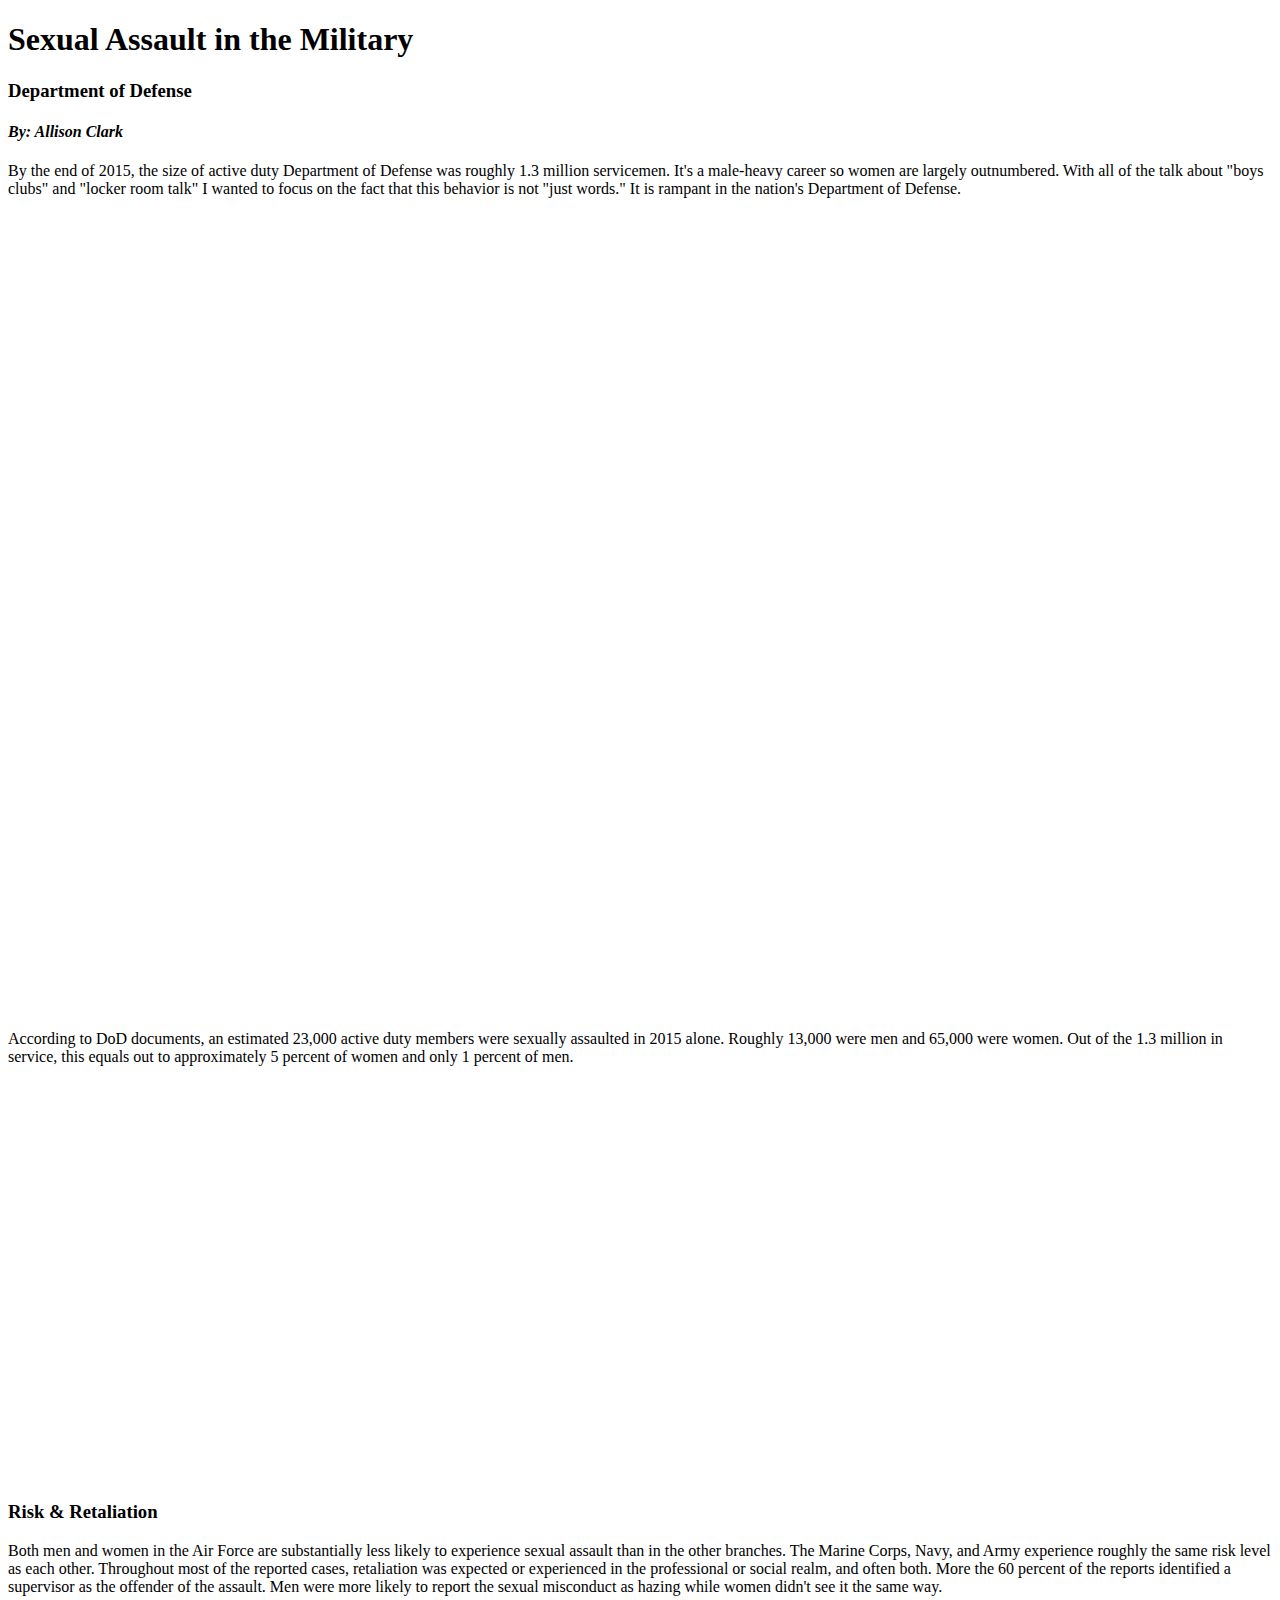
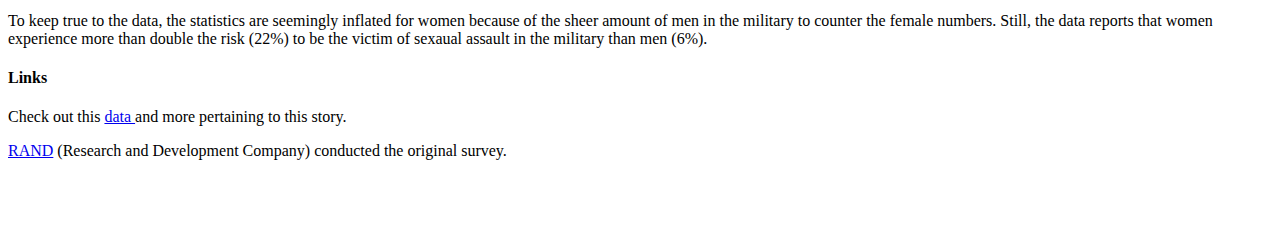
<file: finaltest.html>
<!DOCTYPE HTML>
<html>
	<head>
		<meta http-equiv="Content-Type" content="text/html; charset=utf-8">
		<title>Highcharts Example</title>
		<script type="text/javascript" src="https://ajax.googleapis.com/ajax/libs/jquery/1.8.2/jquery.min.js"></script>
        <script src="https://code.highcharts.com/highcharts.js"></script>
        <script src="https://code.highcharts.com/modules/exporting.js"></script>
        <script src="https://code.highcharts.com/highcharts.js"></script>
        <script src="https://code.highcharts.com/highcharts.js"></script>
        <script src="https://code.highcharts.com/modules/exporting.js"></script>
        <script src="https://code.highcharts.com/highcharts.js"></script>
        <script src="https://code.highcharts.com/modules/exporting.js"></script>
	</head>	
	<body>
	  
<!--START CHART 1-->
<script type="text/javascript">
$(function () {

    // Radialize the colors
    Highcharts.getOptions().colors = Highcharts.map(Highcharts.getOptions().colors, function (color) {
        return {
            radialGradient: {
                cx: 0.5,
                cy: 0.3,
                r: 0.7
            },
            stops: [
                [0, color],
                [1, Highcharts.Color(color).brighten(-0.3).get('rgb')] // darken
            ]
        };
    });

    // Build the chart
    Highcharts.chart('container1', {
        chart: {
            plotBackgroundColor: null,
            plotBorderWidth: null,
            plotShadow: false,
            type: 'pie'
        },
        title: {
            text: '<b>Size of DoD (2015)</b>'
        },
        subtitle: {
            text: 'Thousands'
        },
        tooltip: {
            pointFormat: '{series.name}: <b>{point.percentage:.1f}%</b>'
        },
        plotOptions: {
            pie: {
                allowPointSelect: true,
                cursor: 'pointer',
                dataLabels: {
                    enabled: true,
                    format: '<b>{point.name}</b>: {point.percentage:.1f} %',
                    style: {
                        color: (Highcharts.theme && Highcharts.theme.contrastTextColor) || 'black'
                    },
                    connectorColor: 'silver'
                }
            }
        },
        series: [{
            name: 'Branches',
            data: [
                { name: 'Army', 
                    y: 482,
                    color: '#445818'

                },
                {
                    name: 'Navy',
                    y: 328,
                    sliced: false,
                    selected: true,
                    color: '#204F6E'
                },
                { name: 'Marine Corps', 
                    y: 183,
                    color: '#B19568'
                 },
                { name: 'Air Force', 
                    y: 311,
                    color: '#4AB5C4'
                },
            ]
        }]
    });
});
</script>
<!--END CHART 1-->

<!--START CHART 2-->
<script>
$(function () {
    Highcharts.chart('container2', {
        chart: {
            type: 'column'
        },
        title: {
            text: '<b>Gender Breakdown</b>'
        },
        subtitle: {
            text: 'By Branch'
        },
        xAxis: {
            gridLines: {
                        display: false,
                    },
            categories: ['Army', 'Navy', 'Marine Corps', 'Air Force', 'Coast Guard'],
            gridLineWidth:0,
            minorGridLineWidth:0,
            lineColor: 'transparent',
            minorTickLength:0,
            tickLength:0,
        },
        yAxis: {
            gridLines: {
                        display: false,
                    },
            min: 0,
            title: {
                text: ''
            },
            stackLabels: {
                enabled: true,
                style: {
                    fontWeight: 'bold',
                    color: (Highcharts.theme && Highcharts.theme.textColor) || 'gray',
                    gridLineWidth:0,
                    minorGridLineWidth:0,
                    lineColor: 'transparent',
                    minorTickLength:0,
                    tickLength:0,
                    
                },
            },
        },
        legend: {
            align: 'right',
            x: -30,
            verticalAlign: 'top',
            y: 25,
            floating: true,
            backgroundColor: (Highcharts.theme && Highcharts.theme.background2) || 'white',
            borderColor: '#CCC',
            borderWidth: 0,
            shadow: false
        },
        tooltip: {
            headerFormat: '<b>{point.x}</b><br/>',
            pointFormat: '{series.name}: {point.y}<br/>Total: {point.stackTotal}'   
        },
        plotOptions: {
            column: {
                stacking: 'normal',
                dataLabels: {
                    enabled: false,
                    color: (Highcharts.theme && Highcharts.theme.dataLabelsColor) || 'white'
                }
            }
        },
        series: [{
            name: 'Percent of Women',
            data: [28.7, 30, 12, 38.2],
            color: '#73323E',
        }, {
            name: 'Percent of Men',
            data: [71.3, 60, 88, 73.5],
            color: '#4AB5C4',
        }],
    });
});

</script>
<!--END CHART 2-->

<!--Start Chart 3-->
<script type="text/javascript">
$(function () {

    $(document).ready(function () {

        // Build the chart
        Highcharts.chart('container3', {
            chart: {
                plotBackgroundColor: null,
                plotBorderWidth: null,
                plotShadow: false,
                type: 'pie'
            },
            title: {
                text: '<b>Number Assaulted</b>'
            },
            subtitle: {
            text: 'Per Gender'
            },
            tooltip: {
                pointFormat: '{series.name}: <b>{point.percentage:.1f}%</b>'
            },
            plotOptions: {
                pie: {
                    allowPointSelect: false,
                    cursor: 'pointer',
                    dataLabels: {
                        enabled: true
                    },
                    showInLegend: false
                }
            },
            series: [{
                name: 'Gender',
                colorByPoint: true,
                data: [{
                    name: 'Men',
                    y: 13000,
                    color: '#4AB5C4',
                }, {
                    name: 'Women',
                    y: 65000,
                    sliced: true,
                    selected: true,
                    color: '#73323E',
                }]
            }]
        });
    });
});
</script>
<!--END CHART 3-->

    <h1>Sexual Assault in the Military</h1>
    <h3> Department of Defense</h3>
    <h4> <i>By: Allison Clark</i></h4>
    <p> By the end of 2015, the size of active duty Department of Defense was roughly 1.3 million servicemen. It's a male-heavy career so women are largely outnumbered. With all of the talk about "boys clubs" and "locker room talk" I wanted to focus on the fact that this behavior is not "just words." It is rampant in the nation's Department of Defense. </p>
    <div id="container1" style="min-width: 310px; height: 400px; margin: 0 auto"></div>
    <div id="container2" style="min-width: 310px; height: 400px; margin: 0 auto"></div>
    <p> According to DoD documents, an estimated 23,000 active duty members were sexually assaulted in 2015 alone. Roughly 13,000 were men and 65,000 were women. Out of the 1.3 million in service, this equals out to approximately 5 percent of women and only 1 percent of men.</p>
    <div id="container3" style="min-width: 310px; height: 400px; margin: 0 auto"></div>
    <h3> Risk & Retaliation </h3>
    <p> Both men and women in the Air Force are substantially less likely to experience sexual assault than in the other branches. The Marine Corps, Navy, and Army experience roughly the same risk level as each other. Throughout most of the reported cases, retaliation was expected or experienced in the professional or social realm, and often both. More the 60 percent of the reports identified a supervisor as the offender of the assault. Men were more likely to report the sexual misconduct as hazing while women didn't see it the same way.  </p>

    <p> To keep true to the data, the statistics are seemingly inflated for women because of the sheer amount of men in the military to counter the female numbers. Still, the data reports that women experience more than double the risk (22%) to be the victim of sexaual assault in the military than men (6%). </p>

    <h4>Links</h4>
    <p> Check out this
    <a href="https://docs.google.com/a/temple.edu/spreadsheets/d/1O5aspT_luwFiLTmpyLESJQSpROB6mN57j8V7IyD-uGk/edit?usp=sharing"> data </a> and more pertaining to this story. </p>
    <P style="padding-bottom: 50px">
    <a href="http://www.rand.org/pubs/research_reports/RR870z2-1.html">RAND</a> (Research and Development Company) conducted the original survey. 
    </p>
	</body>
</file>
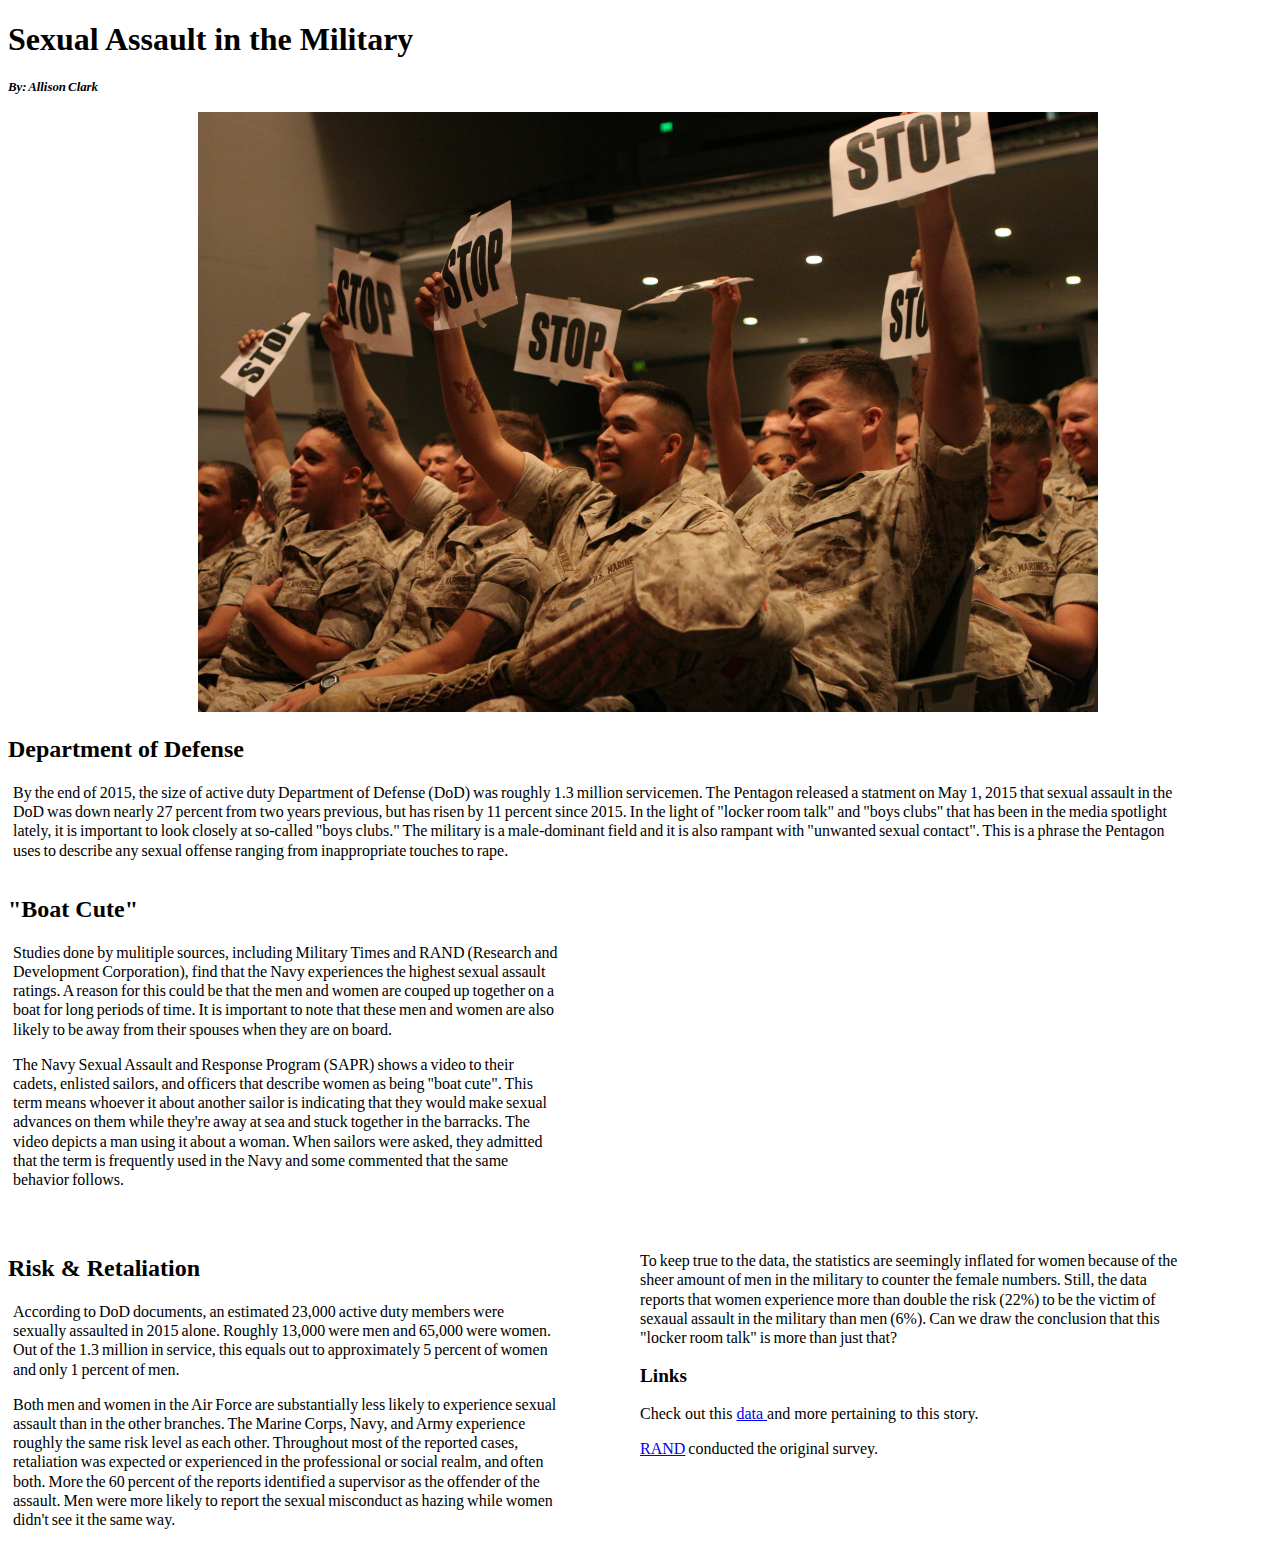
<file: Data-Story/MilitaryUnwantedTouch.html>
<!DOCTYPE HTML>
<html>
	<head>
		<meta http-equiv="Content-Type" content="text/html; charset=utf-8">
		<title>Highcharts Example</title>
		<script type="text/javascript" src="https://ajax.googleapis.com/ajax/libs/jquery/1.8.2/jquery.min.js"></script>
        <script src="https://code.highcharts.com/highcharts.js"></script>
        <script src="https://code.highcharts.com/modules/exporting.js"></script>
        <script src="https://code.highcharts.com/highcharts.js"></script>
        <script src="https://code.highcharts.com/highcharts.js"></script>
        <script src="https://code.highcharts.com/modules/exporting.js"></script>
        <script src="https://code.highcharts.com/highcharts.js"></script>
        <script src="https://code.highcharts.com/modules/exporting.js"></script>
        <style>	
     h1{
            font-size: 2em;
            font-weight: 800
        }
        h3{
            line-height: 1em;
            font-size: 1.2em;
            word-spacing: -1px
        }
        h4{
            line-height: 1.2em;
            font-size: .8em;
            word-spacing: -1px
        }
        p{
            display: block;
            margin-left: 5px;
            margin-right: 80px;
            line-height: 1.2em;
            font-family: "Code",
            font-size: 1.1em;
            word-spacing: -1px;
            padding-right: 1px;
        }
        .picture {
            margin-left: 15%;
            margin-right: 5%
        }
        .right{
            float: left;
            width:50%;
        }
        .left{
            float: left;
            width: 50%;
        }
        .top {
            width:100%;
            padding-top:30px;
        }
        .middle{
            text-align:left;
            clear:both;
        }

        .bottom{
            width:100%;
            clear:both;
            margin-top:50px;
            padding-top: 30px;
        }
@media (max-width: 880px){
    body{ 
        margin:10px
    }
    .left {
        width:100%;
        float:none;
    }
    .right {
        width:80%;
        float:none;
        margin-left:0;
        text-align: center;
    }
        </style>
    </head> 
	<body>
	  
<!--START CHART 1-->
<script type="text/javascript">
$(function () {
    // Radialize the colors
    Highcharts.getOptions().colors = Highcharts.map(Highcharts.getOptions().colors, function (color) {
        return {
            radialGradient: {
                cx: 0.5,
                cy: 0.3,
                r: 0.7
            },
            stops: [
                [0, color],
                [1, Highcharts.Color(color).brighten(-0.3).get('rgb')] // darken
            ]
        };
    });
    // Build the chart
    Highcharts.chart('container1', {
        chart: {
            plotBackgroundColor: null,
            plotBorderWidth: null,
            plotShadow: false,
            type: 'pie'
        },
        title: {
            text: '<b>Size of DoD (2015)</b>'
        },
        subtitle: {
            text: 'By Percentage'
        },
        tooltip: {
            pointFormat: '{series.name}: <b>{point.percentage:.1f}%</b>'
        },
        plotOptions: {
            pie: {
                allowPointSelect: true,
                cursor: 'pointer',
                dataLabels: {
                    enabled: true,
                    format: '<b>{point.name}</b>',
                    style: {
                        color: (Highcharts.theme && Highcharts.theme.contrastTextColor) || 'black'
                    },
                    connectorColor: 'silver'
                }
            }
        },
        series: [{
            name: 'Branches',
            data: [
                { name: 'Army', 
                    y: 482,
                    color: '#17281D'
                },
                {
                    name: 'Navy',
                    y: 328,
                    sliced: false,
                    selected: false,
                    color: '#49593F'
                },
                { name: 'Marine Corps', 
                    y: 183,
                    color: '#848E53'
                 },
                { name: 'Air Force', 
                    y: 311,
                    color: '#D8CF86'
                },
            ]
        }]
    });
});
</script>
<!--END CHART 1-->

<!--START CHART 2-->
<script>
$(function () {
    Highcharts.chart('container2', {
        chart: {
            type: 'column'
        },
        title: {
            text: '<b>Gender Breakdown</b>'
        },
        subtitle: {
            text: 'By Branch'
        },
        xAxis: {
            gridLines: {
                        display: false,
                    },
            categories: ['Army', 'Navy', 'Marine Corps', 'Air Force', 'Coast Guard'],
            gridLineWidth:0,
            minorGridLineWidth:0,
            lineColor: 'transparent',
            minorTickLength:0,
            tickLength:0,
        },
        yAxis: {
            gridLines: {
                        display: false,
                    },
            min: 0,
            max: 100,
            title: {
                text: ''
            },
            stackLabels: {
                enabled: true,
                style: {
                    fontWeight: 'bold',
                    color: (Highcharts.theme && Highcharts.theme.textColor) || 'transparent',
                    gridLineWidth:0,
                    minorGridLineWidth:0,
                    lineColor: 'transparent',
                    minorTickLength:0,
                    tickLength:0,
                    
                },
            },
        },
        legend: {
            align: 'right',
            x: -30,
            verticalAlign: 'top',
            y: 25,
            floating: true,
            backgroundColor: (Highcharts.theme && Highcharts.theme.background2) || 'white',
            borderColor: '#CCC',
            borderWidth: 0,
            shadow: false
        },
        tooltip: {
            headerFormat: '<b>{point.x}</b><br/>',
            pointFormat: '{series.name}: {point.y}<br/>Total: {point.stackTotal}'   
        },
        plotOptions: {
            column: {
                stacking: 'normal',
                dataLabels: {
                    enabled: false,
                    color: (Highcharts.theme && Highcharts.theme.dataLabelsColor) || 'white'
                }
            }
        },
        series: [{
            name: 'Percent of Women',
            data: [15.3,17.8,7.6,18.7],
            color: '#848E53',
        }, {
            name: 'Percent of Men',
            data: [84.7,82.2,92.4,81.3],
            color: '#17281D',
        }],
    });
});
</script>
<!--END CHART 2-->

<!--Start Chart 3-->
<script type="text/javascript">
$(function () {
    $(document).ready(function () {
        // Build the chart
        Highcharts.chart('container3', {
            chart: {
                plotBackgroundColor: null,
                plotBorderWidth: null,
                plotShadow: false,
                type: 'pie',
            },
            title: {
                text: '<b>Percent Assaulted</b>'
            },
            subtitle: {
            text: 'Of the 23,000 Assaulted in 2015'
            },
            tooltip: {
                pointFormat: '{series.name}: <b>{point.percentage:.1f}%</b>'
            },
            plotOptions: {
                pie: {
                    allowPointSelect: false,
                    cursor: 'pointer',
                    dataLabels: {
                        enabled: true
                    },
                    showInLegend: false
                }
            },
            series: [{
                name: 'Gender',
                colorByPoint: true,
                data: [{
                    name: 'Men',
                    y: 13000,
                    color: '#17281D',
                }, {
                    name: 'Women',
                    y: 65000,
                    sliced: true,
                    selected: true,
                    color: '#848E53',
                }]
            }]
        });
    });
});
</script>
<!--END CHART 3-->
<!--Start Chart 4-->
<script type="text/javascript">
$(function () {
    // Radialize the colors
    Highcharts.getOptions().colors = Highcharts.map(Highcharts.getOptions().colors, function (color) {
        return {
            radialGradient: {
                cx: 0.5,
                cy: 0.3,
                r: 0.7
            },
            stops: [
                [0, color],
                [1, Highcharts.Color(color).brighten(-0.3).get('rgb')] // darken
            ]
        };
    });
    // Build the chart
    Highcharts.chart('container4', {
        chart: {
            plotBackgroundColor: null,
            plotBorderWidth: null,
            plotShadow: false,
            type: 'pie'
        },
        title: {
            text: '<b>Chance of Sexual Assault</b>'
        },
        subtitle: {
            text: 'Relative by Branch'
        },
        tooltip: {
            pointFormat: '{series.name}: <b>{point.percentage:.1f}%</b>'
        },
        plotOptions: {
            pie: {
                allowPointSelect: true,
                cursor: 'pointer',
                dataLabels: {
                    enabled: true,
                    format: '<b>{point.name}</b>: {point.percentage:.1f} %',
                    style: {
                        color: (Highcharts.theme && Highcharts.theme.contrastTextColor) || 'black'
                    },
                    connectorColor: 'silver'
                }
            }
        },
        series: [{
            name: 'Branches',
            data: [
                { name: 'Army', 
                    y: 1.46,
                    color: '#17281D'
                },
                {
                    name: 'Navy',
                    y: 2.36,
                    sliced: false,
                    selected: false,
                    color: '#49593F'
                },
                { name: 'Marine Corps', 
                    y: 1.63,
                    color: '#848E53'
                 },
                { name: 'Air Force', 
                    y: 0.78,
                    color: '#D8CF86'
                },
            ]
        }]
    });
});
</script>
<!--END CHART 4-->

    <h1> Sexual Assault in the Military</h1>
    <h4> <i>By: Allison Clark</i></h4>
    <div class="picture">
             <img src="stop.jpg" alt="Air Force"
             style="width:2000;height:600px;">
            </img>
    </div>
    <div>  
        <h2> Department of Defense</h2>
                 <p> By the end of 2015, the size of active duty Department of Defense (DoD) was roughly 1.3 million servicemen. The Pentagon released a statment on May 1, 2015 that sexual assault in the DoD was down nearly 27 percent from two years previous, but has risen by 11 percent since 2015. In the light of "locker room talk" and "boys clubs" that has been in the media spotlight lately, it is important to look closely at so-called "boys clubs." The military is a male-dominant field and it is also rampant with "unwanted sexual contact". This is a phrase the Pentagon uses to describe any sexual offense ranging from inappropriate touches to rape.</p>
    </div>
    <div>
         <div class="right">
              <div id="container1"></div>
        </div>
        <div class="left">
            <div id="container4"></div>
        </div>
    </div>

    <div class="middle">
        <div class="left">
            <div id="container2"></div>
        </div>
        <div class = "right">
            <h2> "Boat Cute" </h2>
                 <p>Studies done by mulitiple sources, including Military Times and RAND (Research and Development Corporation), find that the Navy experiences the highest sexual assault ratings. A reason for this could be that the men and women are couped up together on a boat for long periods of time. It is important to note that these men and women are also likely to be away from their spouses when they are on board.</p> 
                    
                <p>The Navy Sexual Assault and Response Program (SAPR) shows a video to their cadets, enlisted sailors, and officers that describe women as being "boat cute". This term means whoever it about another sailor is indicating that they would make sexual advances on them while they're away at sea and stuck together in the barracks. The video depicts a man using it about a woman. When sailors were asked, they admitted that the term is frequently used in the Navy and some commented that the same behavior follows.</p>
        </div>
    </div>

    <div class="bottom">
        <div class="right">
            <h2> Risk & Retaliation</h2>
                <p>According to DoD documents, an estimated 23,000 active duty members were sexually assaulted in 2015 alone. Roughly 13,000 were men and 65,000 were women. Out of the 1.3 million in service, this equals out to approximately 5 percent of women and only 1 percent of men.</p>
                 <p> Both men and women in the Air Force are substantially less likely to experience sexual assault than in the other branches. The Marine Corps, Navy, and Army experience roughly the same risk level as each other. Throughout most of the reported cases, retaliation was expected or experienced in the professional or social realm, and often both. More the 60 percent of the reports identified a supervisor as the offender of the assault. Men were more likely to report the sexual misconduct as hazing while women didn't see it the same way.  </p>
        </div>
        <div class="left">
            <div id="container3"></div>
        </div>
    </div>

    <div>
    <p> To keep true to the data, the statistics are seemingly inflated for women because of the sheer amount of men in the military to counter the female numbers. Still, the data reports that women experience more than double the risk (22%) to be the victim of sexaual assault in the military than men (6%). Can we draw the conclusion that this "locker room talk" is more than just that?</p>
    </div>

    <p><h3><b>Links</b></h3> Check out this
    <a href="https://docs.google.com/a/temple.edu/spreadsheets/d/1O5aspT_luwFiLTmpyLESJQSpROB6mN57j8V7IyD-uGk/edit?usp=sharing"> data </a> and more pertaining to this story. </p>
    <P style="padding-bottom: 50px">
    <a href="http://www.rand.org/pubs/research_reports/RR870z2-1.html">RAND</a> conducted the original survey. 
    </p>
    <div id="container4">
	</body>
</file>
